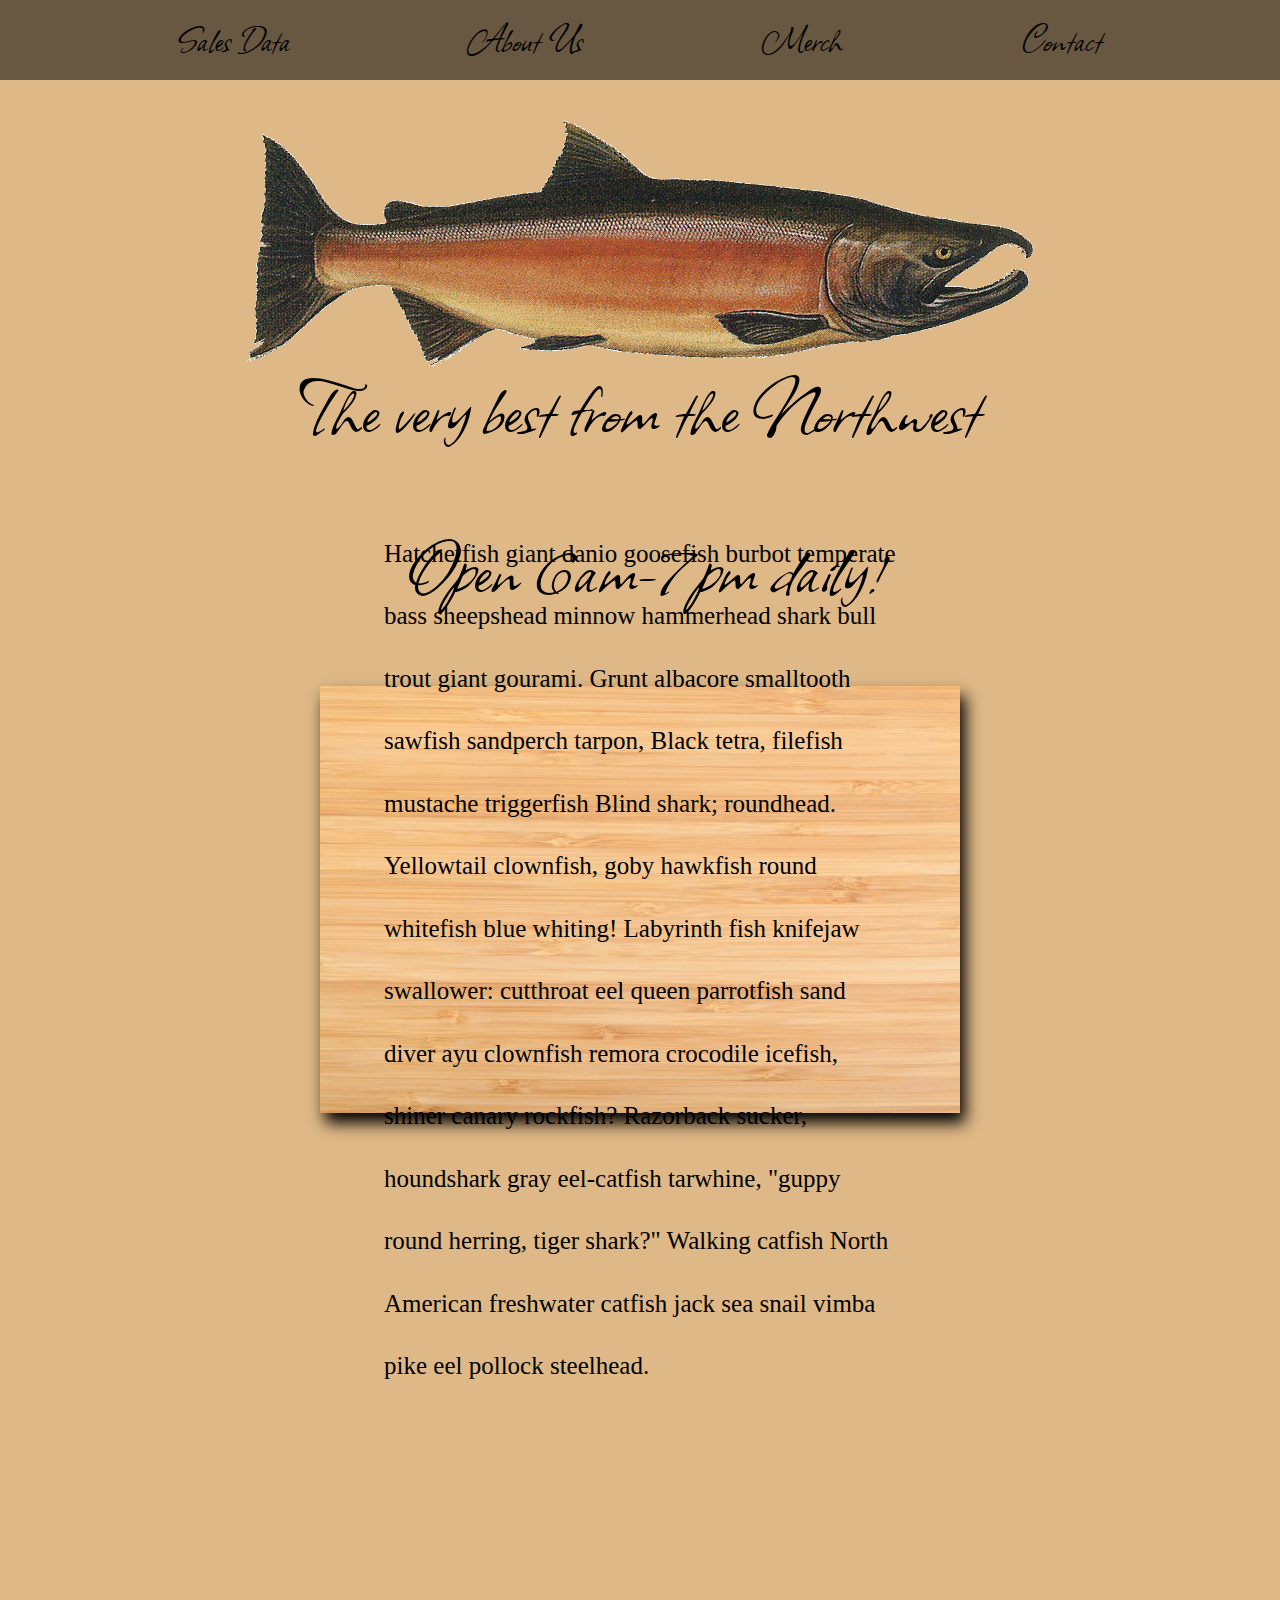
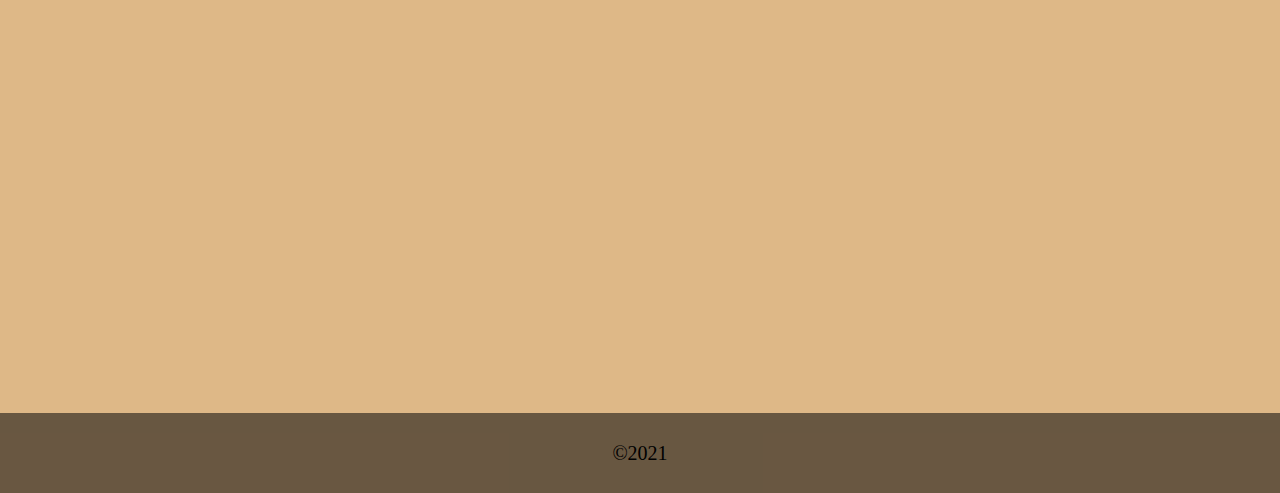
<file: index.html>
<!DOCTYPE html>
<html>
    <head>
        <meta charset="utf-8">
        <title>Salmon Cookies</title>
        <meta name="Cameron Walden" content="">
        <meta name="viewport" content="width=device-width, initial-scale=1">
        <link href="./css/reset.css" rel="stylesheet">
        <link href="./css/style.css" rel="stylesheet">
        <link rel="preconnect" href="https://fonts.googleapis.com">
        <link rel="preconnect" href="https://fonts.gstatic.com" crossorigin>
        <link href="https://fonts.googleapis.com/css2?family=Allison&display=swap" rel="stylesheet">
    </head>
    <body>
    <header>
      <nav>
        <ul>
          <li><a href = "./sales.html">Sales Data</a></li>
          <li><a href = "./about.html">About Us</a></li>
          <li><a href = "./merch.html">Merch</a></li>
          <li><a href = "./contact.html">Contact</a></li>
      </ul>
      </nav>
    </header>
    <section id = "salmonPic">
        <img src = "img/salmon.png">
        </section>
        <h2>The very best from the Northwest</h2>
        <h2>Open 6am-7pm daily!</h2>
    <main>
      <section id = "mainSection">
        <img src = "./img/cuttingboard.jpeg">
      <article id = "indexArticle">
        Hatchetfish giant danio goosefish burbot temperate bass sheepshead minnow hammerhead shark bull trout giant gourami. Grunt albacore smalltooth sawfish sandperch tarpon, Black tetra, filefish mustache triggerfish Blind shark; roundhead. Yellowtail clownfish, goby hawkfish round whitefish blue whiting! Labyrinth fish knifejaw swallower: cutthroat eel queen parrotfish sand diver ayu clownfish remora crocodile icefish, shiner canary rockfish? Razorback sucker, houndshark gray eel-catfish tarwhine, "guppy round herring, tiger shark?" Walking catfish North American freshwater catfish jack sea snail vimba pike eel pollock steelhead.
      </article>
        </section>
    </body>
    <footer>
      <p>&copy;2021</p>
  </footer>
    </main>
  <script src="./js/app.js"></script>
</body>
</html>
</file>
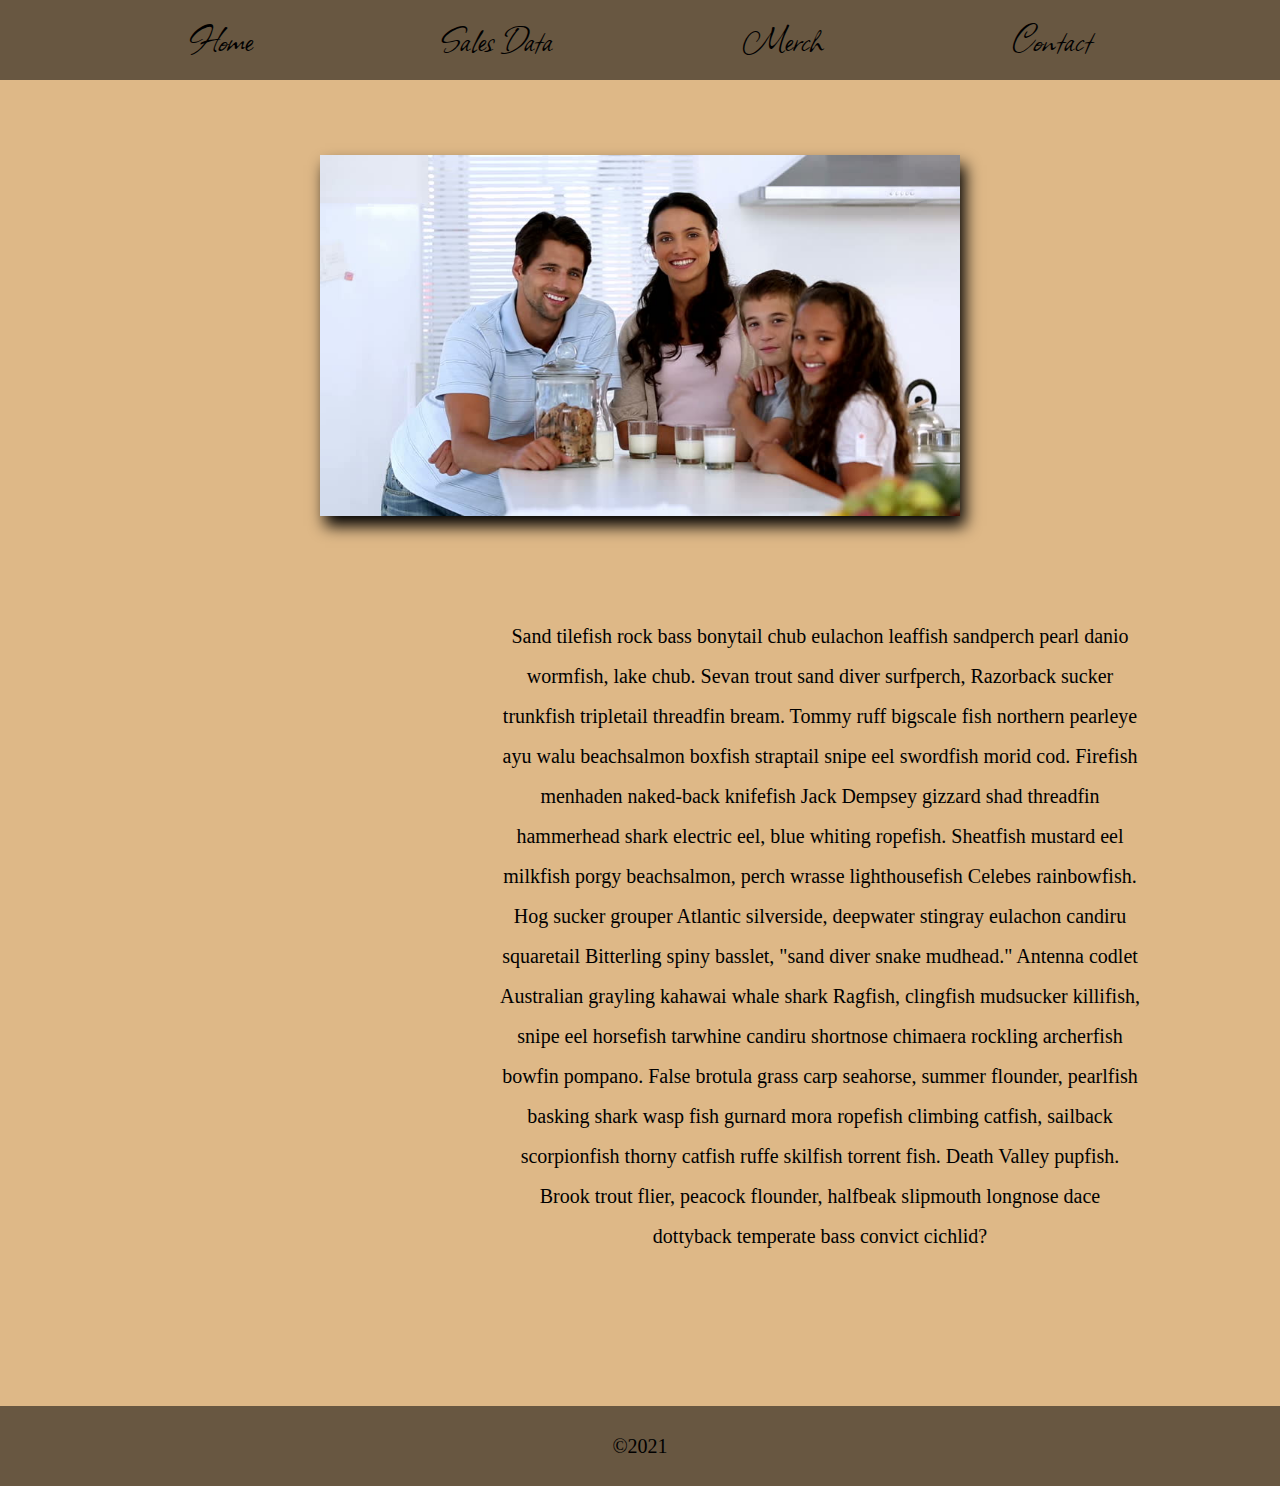
<file: about.html>
<!DOCTYPE html>
<html lang="en">
<head>
  <meta charset="UTF-8">
  <meta name="viewport" content="width=device-width, initial-scale=1.0">
  <title>Sales Page</title>
  <link href="./css/reset.css" type="text/css" rel="stylesheet"/>
  <link href="./css/style.css" type="text/css" rel="stylesheet"/>
  <link href="https://fonts.googleapis.com/css2?family=Allison&display=swap" rel="stylesheet">

</head>
<body>
  <header>
    <nav>
      <ul>
        <li><a href = "./index.html">Home</a></li>
        <li><a href = "./sales.html">Sales Data</a></li>
        <li><a href = "./merch.html">Merch</a></li>
        <li><a href = "./contact.html">Contact</a></li>
    </ul>
  </header>
  <main>
    <section id = "aboutSec">
        <img src = "./img/family.jpg">
        <article id = "aboutArticle">Sand tilefish rock bass bonytail chub eulachon leaffish sandperch pearl danio wormfish, lake chub. Sevan trout sand diver surfperch, Razorback sucker trunkfish tripletail threadfin bream. Tommy ruff bigscale fish northern pearleye ayu walu beachsalmon boxfish straptail snipe eel swordfish morid cod. Firefish menhaden naked-back knifefish Jack Dempsey gizzard shad threadfin hammerhead shark electric eel, blue whiting ropefish. Sheatfish mustard eel milkfish porgy beachsalmon, perch wrasse lighthousefish Celebes rainbowfish. Hog sucker grouper Atlantic silverside, deepwater stingray eulachon candiru squaretail Bitterling spiny basslet, "sand diver snake mudhead." Antenna codlet Australian grayling kahawai whale shark Ragfish, clingfish mudsucker killifish, snipe eel horsefish tarwhine candiru shortnose chimaera rockling archerfish bowfin pompano. False brotula grass carp seahorse, summer flounder, pearlfish basking shark wasp fish gurnard mora ropefish climbing catfish, sailback scorpionfish thorny catfish ruffe skilfish torrent fish. Death Valley pupfish. Brook trout flier, peacock flounder, halfbeak slipmouth longnose dace dottyback temperate bass convict cichlid?</article>
    </section>
  </main>
  <footer>
    <p>&copy;2021</p>
</footer>
  <script src="./js/app.js"></script>
  </body>
</html>
</file>
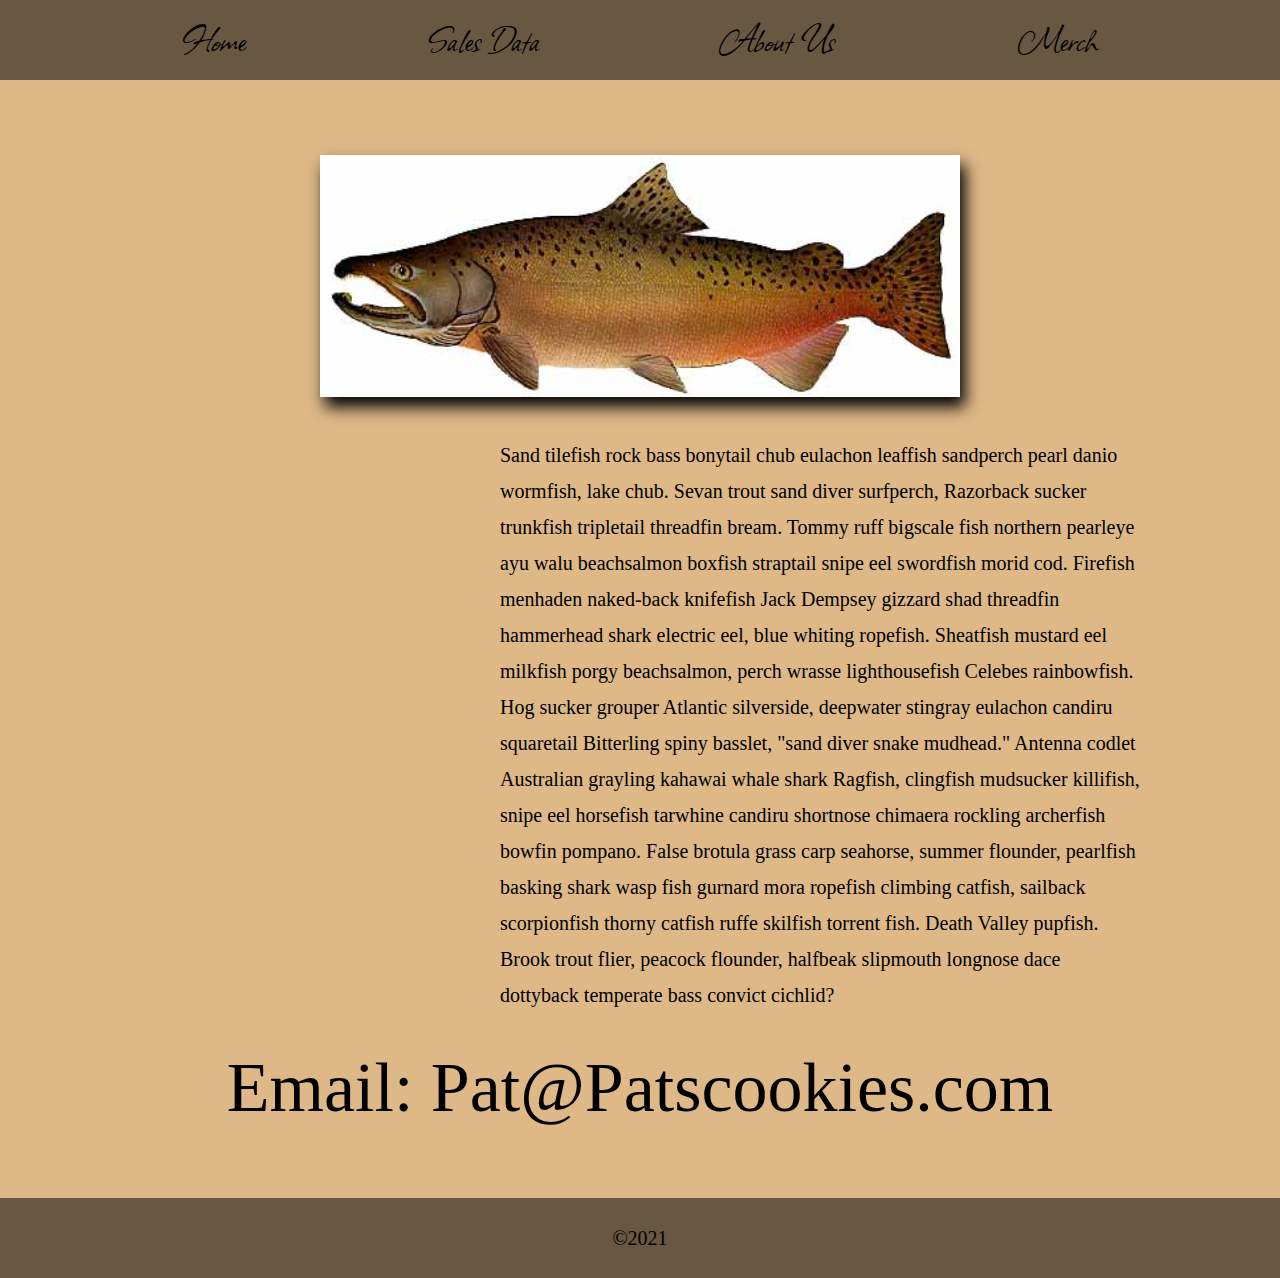
<file: contact.html>
<!DOCTYPE html>
<html lang="en">
<head>
  <meta charset="UTF-8">
  <meta name="viewport" content="width=device-width, initial-scale=1.0">
  <title>Sales Page</title>
  <link href="./css/reset.css" type="text/css" rel="stylesheet"/>
  <link href="./css/style.css" type="text/css" rel="stylesheet"/>
  <link href="https://fonts.googleapis.com/css2?family=Allison&display=swap" rel="stylesheet">

</head>
<body>
  <header>
    <nav>
      <ul>
        <li><a href = "./index.html">Home</a></li>
        <li><a href = "./sales.html">Sales Data</a></li>
        <li><a href = "./about.html">About Us</a></li>
        <li><a href = "./merch.html">Merch</a></li>
    </ul>
  </header>
  <main>
    <section id = "contactSec"></p>
        <img src = "./img/chinook.jpg">
        <article id = "contactArticle">Sand tilefish rock bass bonytail chub eulachon leaffish sandperch pearl danio wormfish, lake chub. Sevan trout sand diver surfperch, Razorback sucker trunkfish tripletail threadfin bream. Tommy ruff bigscale fish northern pearleye ayu walu beachsalmon boxfish straptail snipe eel swordfish morid cod. Firefish menhaden naked-back knifefish Jack Dempsey gizzard shad threadfin hammerhead shark electric eel, blue whiting ropefish. Sheatfish mustard eel milkfish porgy beachsalmon, perch wrasse lighthousefish Celebes rainbowfish. Hog sucker grouper Atlantic silverside, deepwater stingray eulachon candiru squaretail Bitterling spiny basslet, "sand diver snake mudhead." Antenna codlet Australian grayling kahawai whale shark Ragfish, clingfish mudsucker killifish, snipe eel horsefish tarwhine candiru shortnose chimaera rockling archerfish bowfin pompano. False brotula grass carp seahorse, summer flounder, pearlfish basking shark wasp fish gurnard mora ropefish climbing catfish, sailback scorpionfish thorny catfish ruffe skilfish torrent fish. Death Valley pupfish. Brook trout flier, peacock flounder, halfbeak slipmouth longnose dace dottyback temperate bass convict cichlid?</article>
        <h2 id = "emailPat"> Email: Pat@Patscookies.com</h2>
    </section>
  </main>
  <footer>
      <p>&copy;2021</p>
  </footer>
  <script src="./js/app.js"></script>
  </body>
</html>
</file>
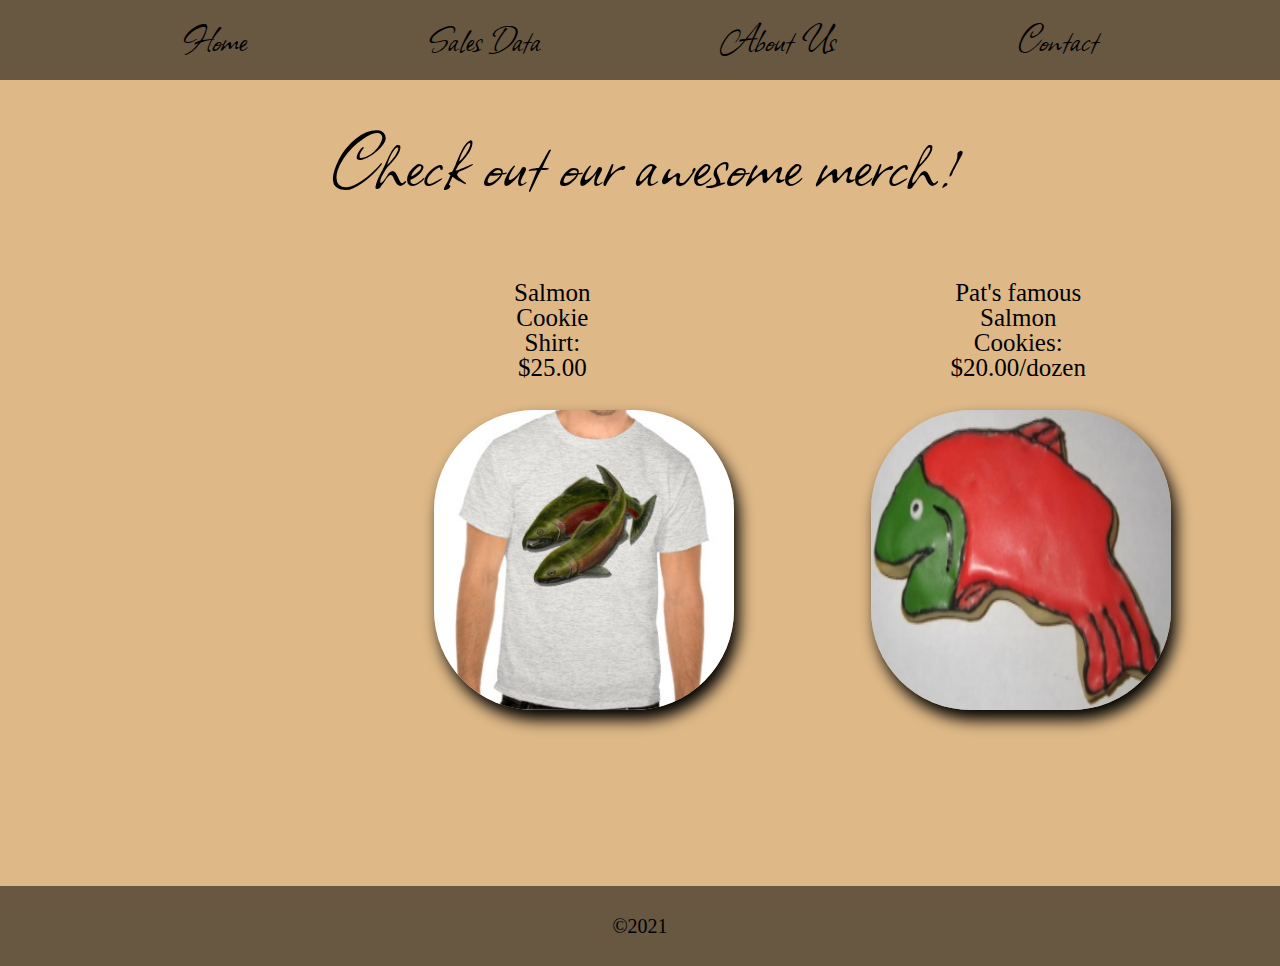
<file: merch.html>
<!DOCTYPE html>
<html lang="en">
<head>
  <meta charset="UTF-8">
  <meta name="viewport" content="width=device-width, initial-scale=1.0">
  <title>Sales Page</title>
  <link href="./css/reset.css" type="text/css" rel="stylesheet"/>
  <link href="./css/style.css" type="text/css" rel="stylesheet"/>
  <link href="https://fonts.googleapis.com/css2?family=Allison&display=swap" rel="stylesheet">

</head>
<body>
  <header>
    <nav>
      <ul>
        <li><a href = "./index.html">Home</a></li>
        <li><a href = "./sales.html">Sales Data</a></li>
        <li><a href = "./about.html">About Us</a></li>
        <li><a href = "./contact.html">Contact</a></li>
    </ul>
  </header>
  <main>
    <h2> Check out our awesome merch!</h2>
      <section id = "merchSection">
          <img src = "./img/shirt.jpg">
          <p>Salmon Cookie Shirt: $25.00</p>
          <img src = "./img/frosted-cookie.jpg">
          <p> Pat's famous Salmon Cookies: $20.00/dozen</p>
          </section>
  </main>
  <footer>
    <p>&copy;2021</p>
</footer>
  <script src="./js/app.js"></script>
  </body>
</html>
</file>
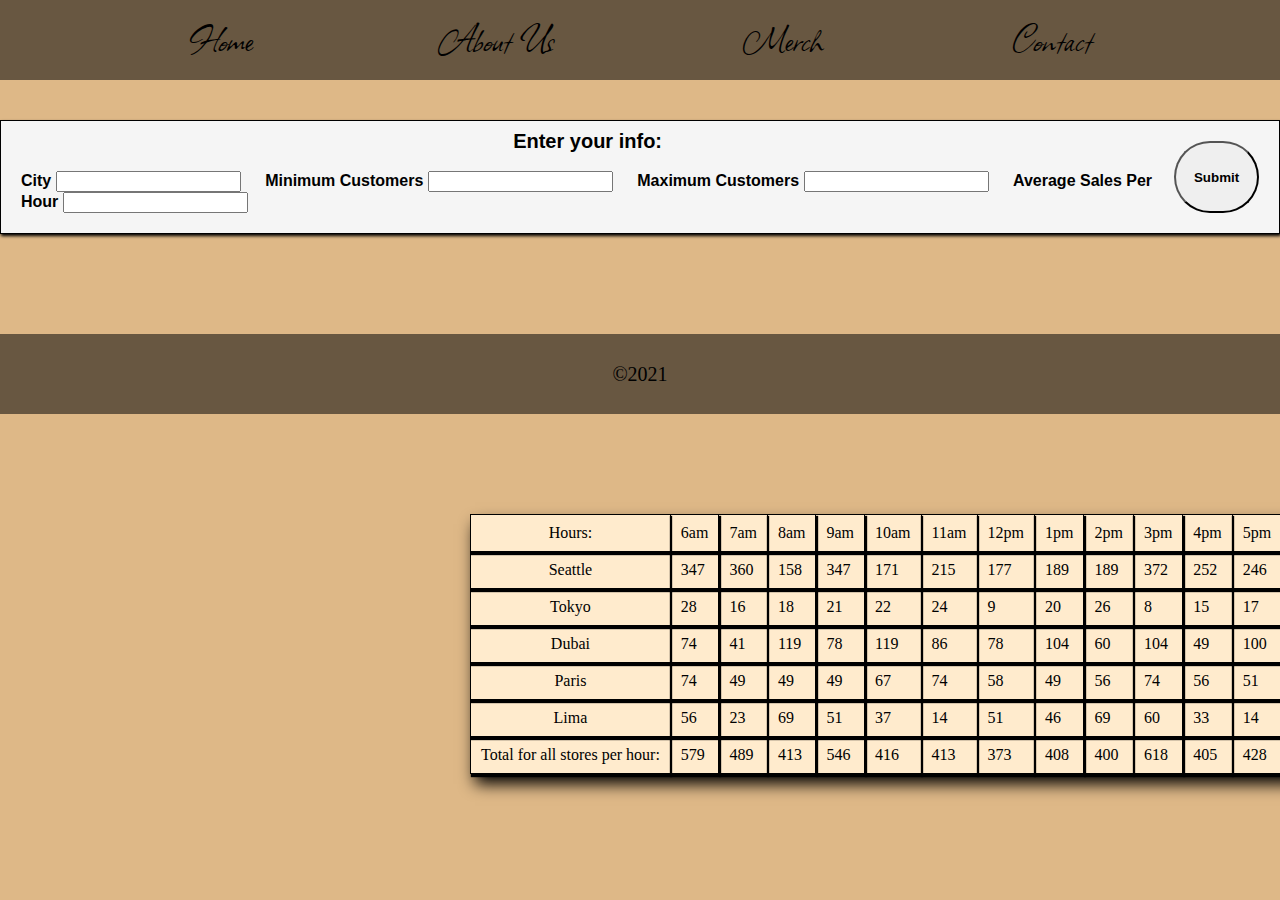
<file: sales.html>
<!DOCTYPE html>
<html lang="en">
<head>
  <meta charset="UTF-8">
  <meta name="viewport" content="width=device-width, initial-scale=1.0">
  <title>Sales Page</title>
  <link href="./css/reset.css" type="text/css" rel="stylesheet"/>
  <link href="./css/style.css" type="text/css" rel="stylesheet"/>
  <link href="https://fonts.googleapis.com/css2?family=Allison&display=swap" rel="stylesheet">
</head>
<body>
  <header>
    <nav>
      <ul>
        <li><a href = "./index.html">Home</a></li>
        <li><a href = "./about.html">About Us</a></li>
        <li><a href = "./merch.html">Merch</a></li>
        <li><a href = "./contact.html">Contact</a></li>
    </ul>
  </header>
  <main>
    <form id = "formSection">
      <fieldset>
        <legend>Enter your info:</legend>
        <label>City
          <input type = "text" name = "name">
        </label>
        <label>Minimum Customers
          <input type = "text" name = "minCustomer">
        </label>
        <label>Maximum Customers
          <input type = "text" name = "maxCustomer">
        </label>
        <label>Average Sales Per Hour
          <input type = "text" name = "avgSalePerCust">
        </label>
      </fieldset>
      <button type="submit">Submit</button>
    </form>
    <section>
        <table id = "salesTable">
    </section>
  </main>
  <footer>
    <p>&copy;2021</p>
</footer>
  <script src="./js/app.js"></script>
  </body>
</html>
</file>
<file: css/style.css>
body {
    background-color: burlywood;
    /* margin: 0 auto; */
}

header {
    background-color: rgba(8, 8, 8, 0.548);
    height: 80px;
    margin-bottom: 40px;
}


ul {
    display: flex;
    justify-content: space-evenly;
    padding-top: 20px;
}

a {
    color: black;
    text-decoration: none;
    font-size: 20px;
    font-family: 'Allison', cursive;
    font-size: 40px;
}

a:hover {
    transition: 950ms;
    color: whitesmoke;
}


#salmonPic {
    display: flex;
    justify-content: center;
}
/*still messing around with shake*/
#salmonPic:hover {
    animation: shake 0.5s;
}

@keyframes shake {
    0% { transform: translate(2px, 2px) rotate(1deg); }
    15% { transform: translate(0px, -1px) rotate(0deg); }
    30% { transform: translate(-2px, 1px) rotate(2deg); }
    50% { transform: translate(4px, 3px) rotate(1deg); }
    65% { transform: translate(2px, 0px) rotate(2deg); }
    80% { transform: translate(0px, 3px) rotate(0deg); }
    100% { transform: translate(-2px, 2px) rotate(1deg); }
    15% { transform: translate(4px, 2px) rotate(0deg); }
    30% { transform: translate(0px, 0px) rotate(2deg); }
    50% { transform: translate(2px, 2px) rotate(1deg); }
    65% { transform: translate(2px, -1px) rotate(0deg); }
  }

h2 {
    text-align: center;
    font-size: 30px;
    font-family: 'Allison', cursive;
    font-size: 85px;
    /* padding-bottom: 40px; */
    margin-bottom: 75px;
}

/*cutting board image*/
section:nth-child(1) img {
    display: flex;
    margin-left: auto;
    margin-right: auto;
    width: 50%;
    box-shadow: 5px 10px 15px black;
    margin-top: 75px;
}

#indexArticle {
    height: auto;
    display: flex;
    margin-left: auto;
    margin-right: auto;
     width: 50%; 
    line-height: 2.5em;
    font-size: 25px;
    font-family: 'Lora', serif;
    position: relative;
    bottom: 590px;
    width: 40%;
} 


footer {
    background-color: rgba(8, 8, 8, 0.548);
    position: relative;
    margin-top: 2%;
    height: 50;
    width:100%;
    text-align: center;
    font-size: 0.8em;
    bottom: 0;
    height: 80px;
}

footer p {
    font-size: 20px;
    padding: 30px;
}

/*sales*/

#formSection {
    border: 1px solid black;
    display: flex;
    justify-content: center;
    margin-bottom: 100px;
    background-color: whitesmoke;
    padding: 20px;
    box-shadow: 1px 2px 3px black;
    font-family: Arial, Helvetica, sans-serif;
}

#formSection legend {
    text-align: center;
    padding-bottom: 10px;
    font-size: 20px;
    position: relative;
    bottom: 10px;
    font-weight: bold;
    font-family: Arial, Helvetica, sans-serif;
}

#formSection label{
    padding-right: 20px;
    font-weight: bold;
    font-family: Arial, Helvetica, sans-serif;
}


#formSection button {
    /* background-color: black;
    color: white; */
    width: 100px;
    margin-left: 20px;
    border-radius: 100px;
    font-weight: bold;
}

#formSection button:hover {
    transition: 350ms;
    background-color: thistle;
}

#salesTable {
    align-content: center;
    position: relative;
    left: 370px;
    border: 1.5px solid black;
    box-shadow: 5px 10px 15px black;
    background-color: blanchedalmond;
    margin: 100px;
    justify-content: center;
    height: 100px;
}

th, td {
    border: 1px solid black;
    padding: 10px;
    box-shadow: 1px 2px 1px 1px;
}

/*About section*/

#aboutSec {
    flex-wrap: wrap;
    margin-bottom: 150px;
 }


 #aboutSec img{
    margin-bottom: 100px;
 }

 #aboutArticle {
     text-align: center;
     line-height: 2em;
     width: 50%;
     position: relative;
     left: 500px;
     font-size: 20px;
 }

/*Merch Section*/

#merchSection {
    display: flex;
    justify-content: space-evenly;
    width: 50%;
    align-content: center;
    justify-content: center;
}

#merchSection img {
    display: block;
    margin: 30px;
    box-shadow: 5px 10px 15px black;
    width: 300px;
    height: 300px;
    border-radius: 100px;
    position:relative;
    top: 100px;
    left: 550px;
    margin-bottom: 250px;
}

#aboutArticle {
     text-align: center;
     line-height: 2em;
     width: 50%;
     position: relative;
     left: 500px;
     font-size: 20px;

 }


#merchSection p {
    font-family: 'Rampart One', cursive;
    text-align: center;
    font-size: 25px;
    position: relative;
    left: 300px
}

/*Contact Section*/

#contactSec {
    flex-wrap: wrap;
}

#contactSec img {
    margin-bottom: 40px;
}

#contactSec article {
    line-height: 1.8em;
    width: 50%;
    position: relative;
    left: 500px;
    font-size: 20px;
    margin-bottom: 40px;
}

#emailPat {
    font-family: 'Lora', serif;
    font-size: 70px;
}
</file>
